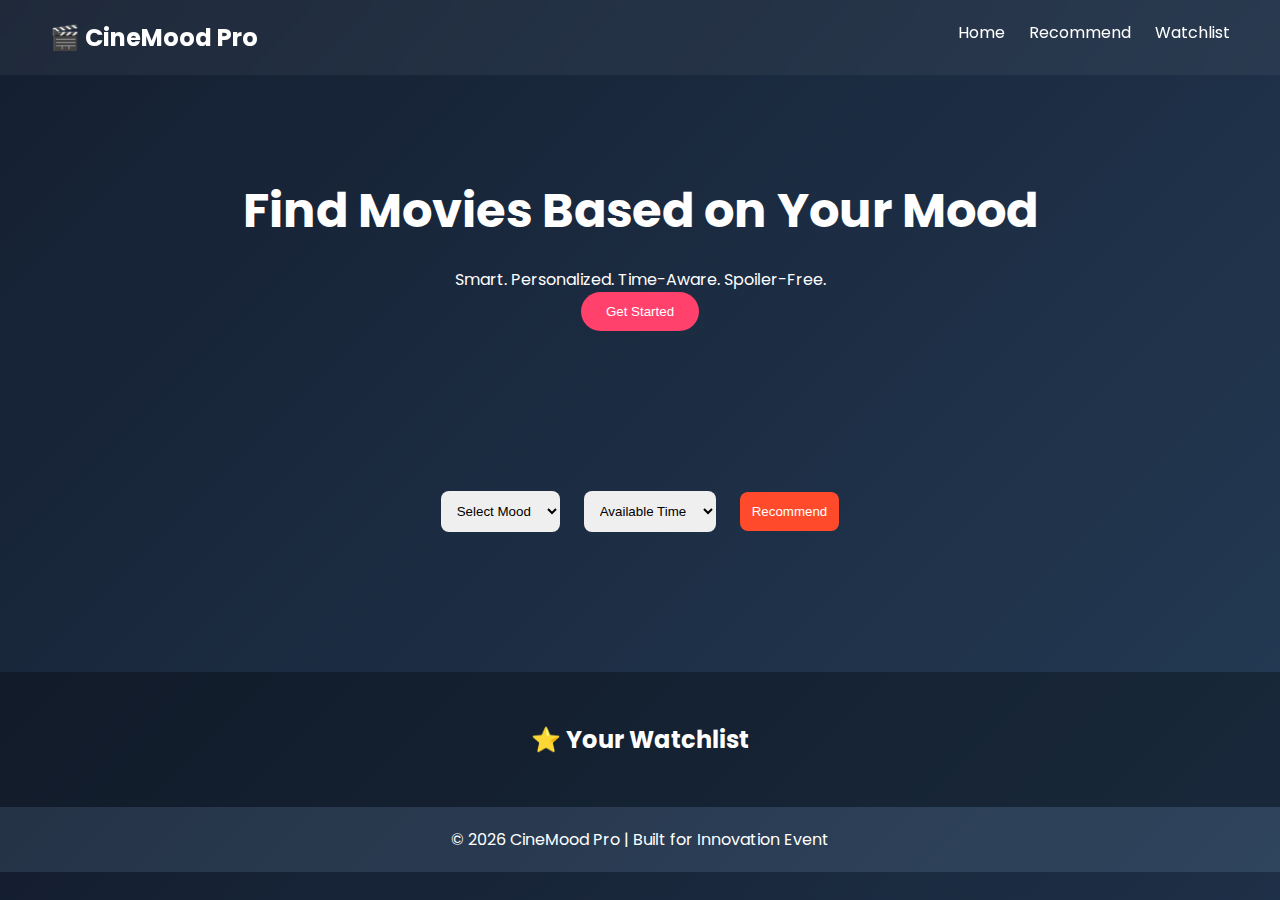
<file: index.html>
<!DOCTYPE html>
<html lang="en">
<head>
<meta charset="UTF-8">
<meta name="viewport" content="width=device-width, initial-scale=1.0">
<title>CineMood Pro</title>
<link rel="stylesheet" href="style.css">
<link href="https://fonts.googleapis.com/css2?family=Poppins:wght@300;400;600;700&display=swap" rel="stylesheet">
</head>
<body>

<nav class="navbar">
    <h2 class="logo">🎬 CineMood Pro</h2>
    <div class="nav-links">
        <a href="#">Home</a>
        <a href="#recommend">Recommend</a>
        <a href="#watchlist">Watchlist</a>
    </div>
</nav>

<section class="hero">
    <h1>Find Movies Based on Your Mood</h1>
    <p>Smart. Personalized. Time-Aware. Spoiler-Free.</p>
    <button onclick="scrollToRecommend()">Get Started</button>
</section>

<section class="recommend-section" id="recommend">
    <div class="filters">
        <select id="mood">
            <option value="">Select Mood</option>
            <option value="happy">😄 Happy</option>
            <option value="sad">😔 Sad</option>
            <option value="angry">😠 Angry</option>
            <option value="relaxed">😌 Relaxed</option>
        </select>

        <select id="duration">
            <option value="">Available Time</option>
            <option value="short">Under 120 min</option>
            <option value="medium">120 - 150 min</option>
            <option value="long">150+ min</option>
        </select>

        <button onclick="fetchMovies()">Recommend</button>
    </div>

    <div id="movies" class="movie-grid"></div>
</section>

<section class="watchlist-section" id="watchlist">
    <h2>⭐ Your Watchlist</h2>
    <div id="watchlistContainer"></div>
</section>

<footer>
    <p>© 2026 CineMood Pro | Built for Innovation Event</p>
</footer>

<script src="script.js"></script>
</body>
</html>
</file>
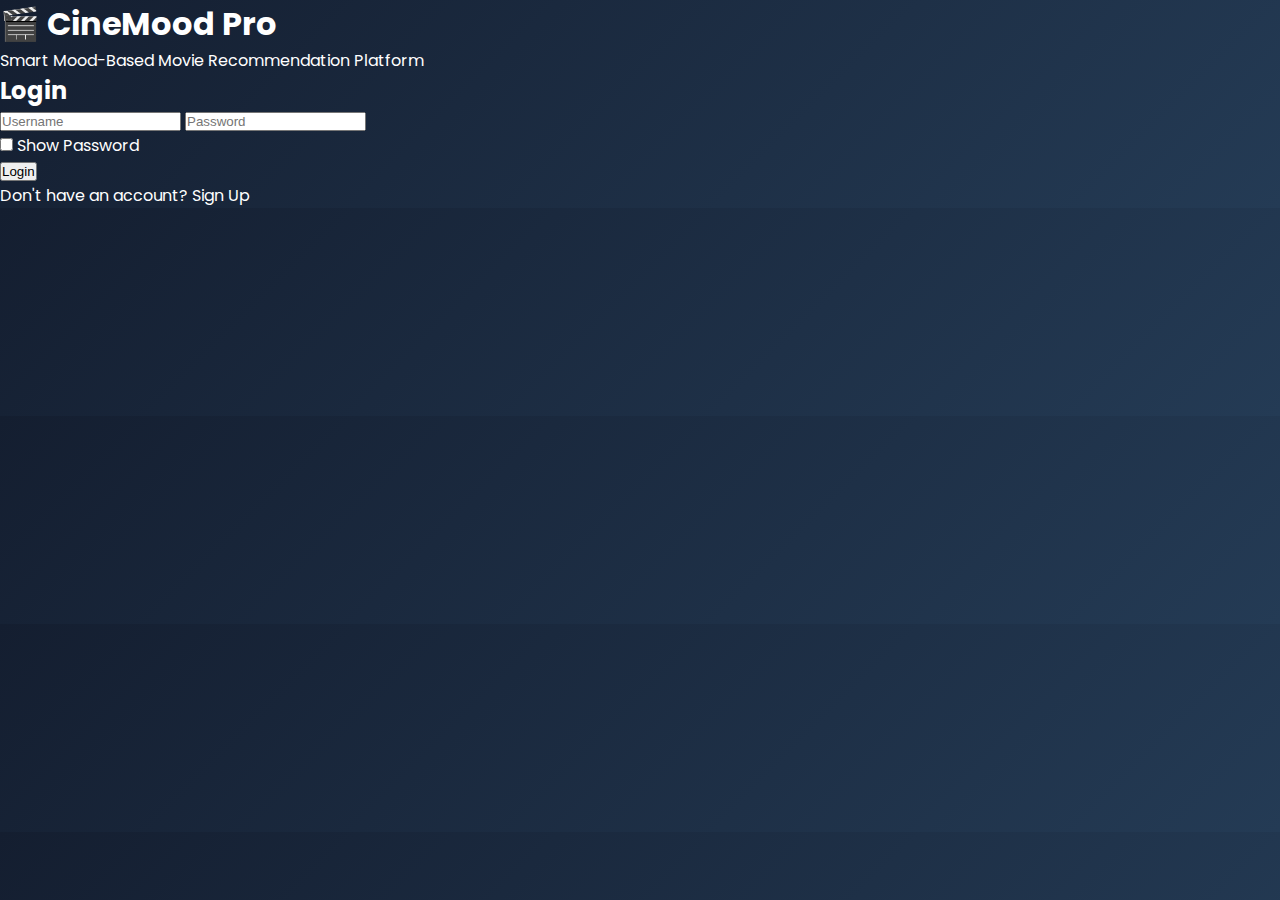
<file: login.html>
<!DOCTYPE html>
<html lang="en">
<head>
<meta charset="UTF-8">
<meta name="viewport" content="width=device-width, initial-scale=1.0">
<title>CineMood Pro - Login</title>
<link rel="stylesheet" href="style.css">
<link href="https://fonts.googleapis.com/css2?family=Poppins:wght@300;400;600;700&display=swap" rel="stylesheet">
</head>
<body class="auth-body">

<div class="auth-container">
    
    <div class="auth-left">
        <h1>🎬 CineMood Pro</h1>
        <p>Smart Mood-Based Movie Recommendation Platform</p>
    </div>

    <div class="auth-right">
        <div class="auth-box">

            <h2 id="formTitle">Login</h2>

            <input type="text" id="username" placeholder="Username">
            <input type="password" id="password" placeholder="Password">
            
            <div class="show-pass">
                <input type="checkbox" onclick="togglePassword()"> Show Password
            </div>

            <button onclick="login()">Login</button>

            <p id="errorMsg"></p>

            <p class="toggle-text">
                Don't have an account?
                <span onclick="toggleForm()">Sign Up</span>
            </p>

        </div>
    </div>

</div>

<script src="script.js"></script>
</body>
</html>
</file>
<file: style.css>
* {
    margin: 0;
    padding: 0;
    box-sizing: border-box;
}

body {
    font-family: 'Poppins', sans-serif;
    background: linear-gradient(135deg, #141E30, #243B55);
    color: white;
}

.navbar {
    display: flex;
    justify-content: space-between;
    padding: 20px 50px;
    background: rgba(255,255,255,0.05);
    backdrop-filter: blur(10px);
    position: sticky;
    top: 0;
}

.logo {
    font-weight: 700;
}

.nav-links a {
    margin-left: 20px;
    text-decoration: none;
    color: white;
    font-weight: 400;
}

.hero {
    text-align: center;
    padding: 100px 20px;
}

.hero h1 {
    font-size: 3rem;
    margin-bottom: 20px;
}

.hero button {
    padding: 12px 25px;
    border: none;
    background: #ff416c;
    border-radius: 30px;
    color: white;
    cursor: pointer;
    transition: 0.3s;
}

.hero button:hover {
    transform: scale(1.1);
}

.filters {
    text-align: center;
    margin: 50px 0;
}

select, .filters button {
    padding: 12px;
    margin: 10px;
    border-radius: 8px;
    border: none;
}

.filters button {
    background: #ff4b2b;
    color: white;
}

.movie-grid {
    display: grid;
    grid-template-columns: repeat(auto-fit, minmax(250px, 1fr));
    gap: 25px;
    padding: 40px;
}

.movie-card {
    background: rgba(255,255,255,0.08);
    backdrop-filter: blur(10px);
    border-radius: 15px;
    padding: 15px;
    transition: 0.4s;
}

.movie-card:hover {
    transform: translateY(-10px);
}

.movie-card img {
    width: 100%;
    border-radius: 10px;
}

.watchlist-section {
    padding: 50px;
    text-align: center;
    background: rgba(0,0,0,0.3);
}

footer {
    text-align: center;
    padding: 20px;
    background: rgba(255,255,255,0.05);
}
</file>
